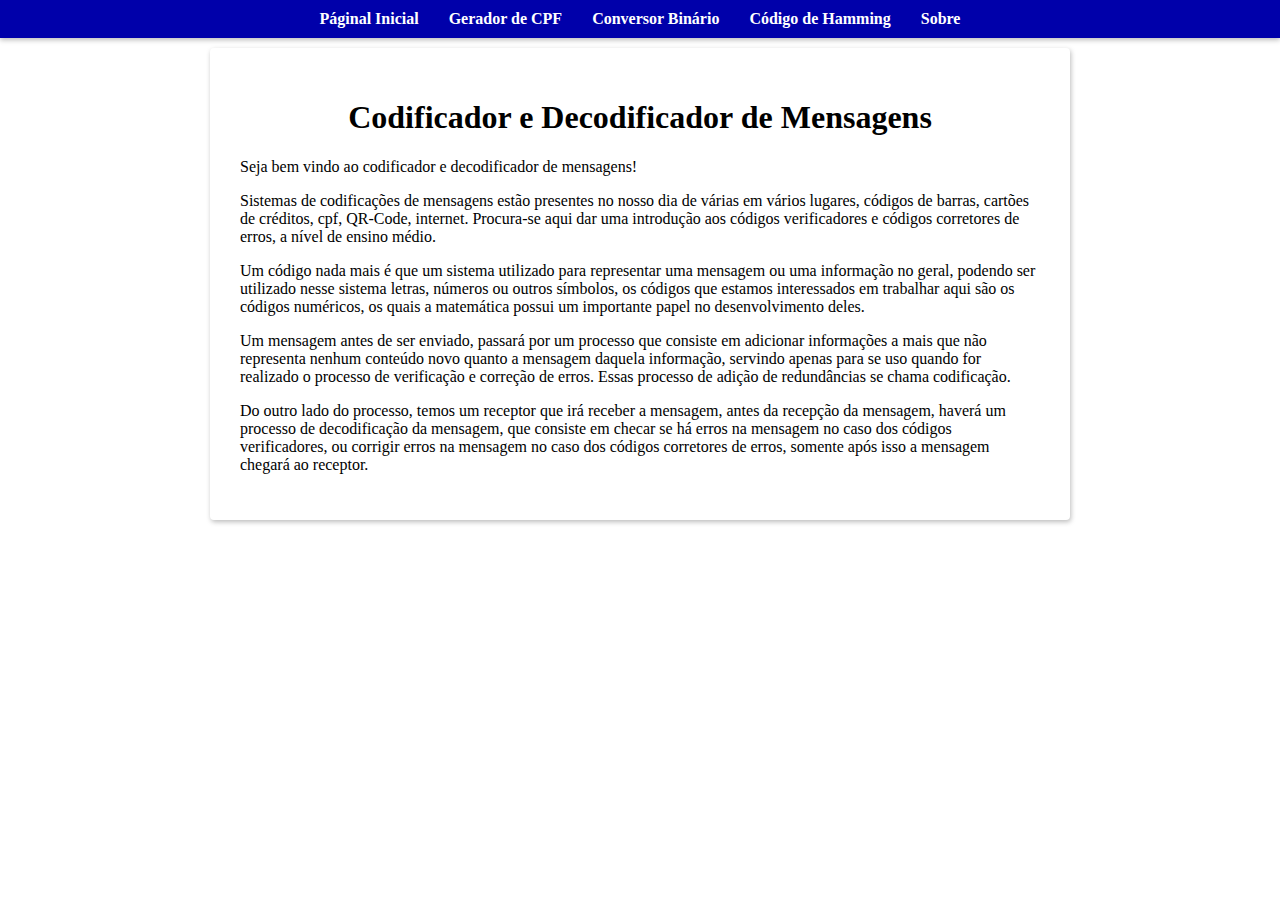
<file: index.html>
<!DOCTYPE html>
<html lang="pt-br">
<head>
    <meta charset="UTF-8">
    <meta http-equiv="X-UA-Compatible" content="IE=edge">
    <meta name="viewport" content="width=device-width, initial-scale=1.0">
    <link rel="stylesheet" href="style.css">
    <title>Codificador e Decodificador de Mensagens</title>
</head>
<body>
    <nav>
        <ul>
            <li><a href="index.html">Páginal Inicial</a>
            <li><a href="cpf.html">Gerador de CPF</a>
            <li><a href="binary.html">Conversor Binário</a>
            <li><a href="hamming.html">Código de Hamming</a>
            <li><a href="about.html">Sobre</a>
        </ul>
    </nav>
    <main>
        <h1>Codificador e Decodificador de Mensagens</h1>
        <p>Seja bem vindo ao codificador e decodificador de mensagens!</p>
        <p>Sistemas de codificações de mensagens estão presentes no nosso dia de várias em vários lugares, códigos de barras, cartões de créditos, cpf, QR-Code, internet. Procura-se aqui dar uma introdução aos códigos verificadores e códigos corretores de erros, a nível de ensino médio.</p>
        <p>Um código nada mais é que um sistema utilizado para representar uma mensagem ou uma informação no geral, podendo ser utilizado nesse sistema letras, números ou outros símbolos, os códigos que estamos interessados em trabalhar aqui são os códigos numéricos, os quais a matemática possui um importante papel no desenvolvimento deles.</p>
        <p>Um mensagem antes de ser enviado, passará por um processo que consiste em adicionar informações a mais que não representa nenhum conteúdo novo quanto a mensagem daquela informação, servindo apenas para se uso quando for realizado o processo de verificação e correção de erros. Essas processo de adição de redundâncias se chama codificação.</p>
        <p>Do outro lado do processo, temos um receptor que irá receber a mensagem, antes da recepção da mensagem, haverá um processo de decodificação da mensagem, que consiste em checar se há erros na mensagem no caso dos códigos verificadores, ou corrigir erros na mensagem no caso dos códigos corretores de erros, somente após isso a mensagem chegará ao receptor.</p>
        
    </main>
</body>
</html>
</file>
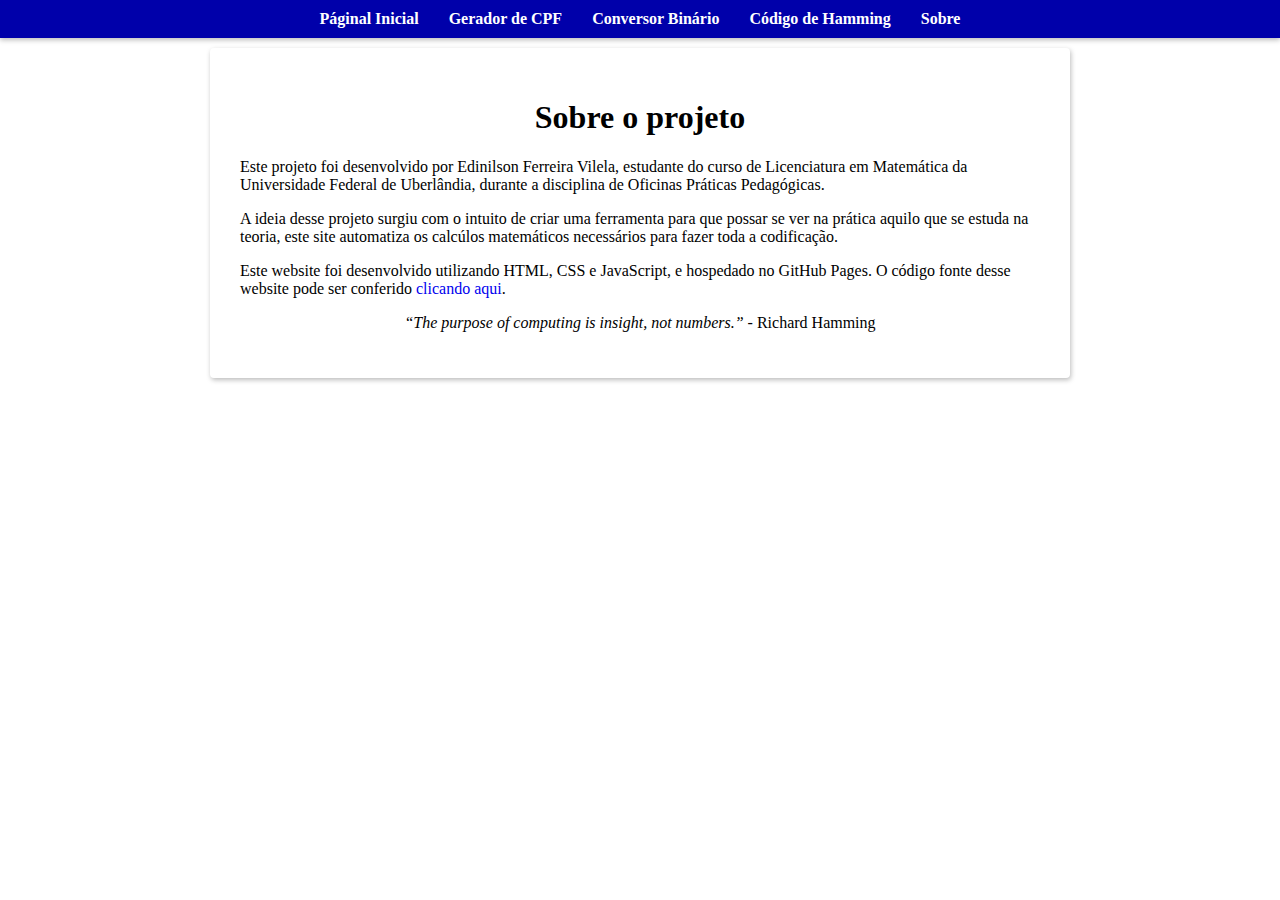
<file: about.html>
<!DOCTYPE html>
<html lang="pt-br">
<head>
    <meta charset="UTF-8">
    <meta http-equiv="X-UA-Compatible" content="IE=edge">
    <meta name="viewport" content="width=device-width, initial-scale=1.0">
    <link rel="stylesheet" href="style.css">
    <title>Sobre</title>
</head>
<body>
    <nav>
        <ul>
            <li><a href="index.html">Páginal Inicial</a>
            <li><a href="cpf.html">Gerador de CPF</a>
            <li><a href="binary.html">Conversor Binário</a>
            <li><a href="hamming.html">Código de Hamming</a>
            <li><a href="about.html">Sobre</a>
        </ul>
    </nav>
    <main>
        <h1>Sobre o projeto</h1>
        <p>Este projeto foi desenvolvido por Edinilson Ferreira Vilela, estudante do curso de Licenciatura em Matemática da Universidade Federal de Uberlândia, durante a disciplina de Oficinas Práticas Pedagógicas.</p>
        <p>A ideia desse projeto surgiu com o intuito de criar uma ferramenta para que possar se ver na prática aquilo que se estuda na teoria, este site automatiza os calcúlos matemáticos necessários para fazer toda a codificação.</p>
        <p>Este website foi desenvolvido utilizando HTML, CSS e JavaScript, e hospedado no GitHub Pages. O código fonte desse website pode ser conferido <a href="https://github.com/EdinilsonElfo/produto-digital">clicando aqui</a>.
        <p class="quote"><q>The purpose of computing is insight, not numbers.</q> - Richard Hamming</p>
    </main>
</body>
</html>
</file>
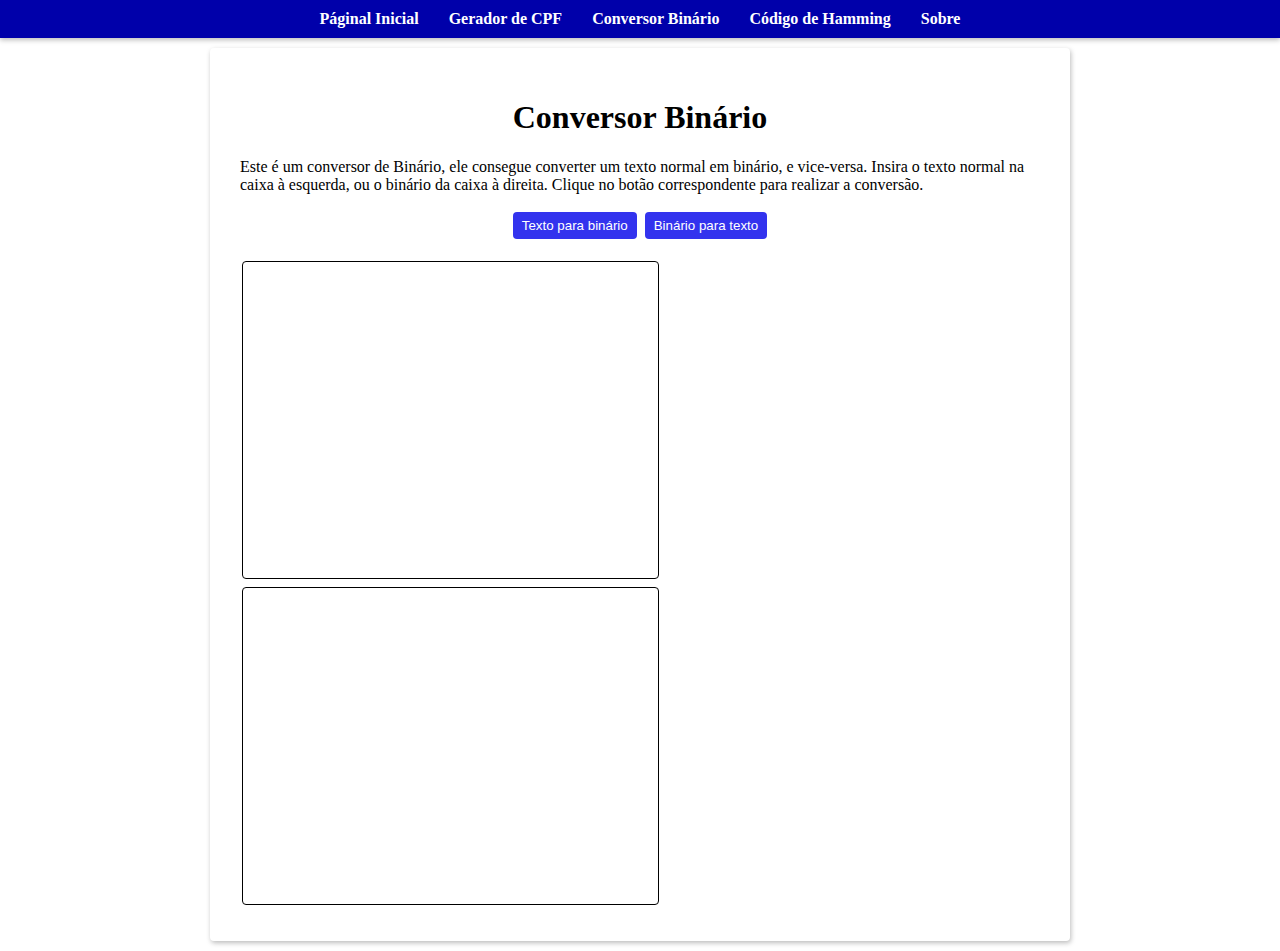
<file: binary.html>
<!DOCTYPE html>
<html lang="pt-br">
<head>
    <meta charset="UTF-8">
    <meta http-equiv="X-UA-Compatible" content="IE=edge">
    <meta name="viewport" content="width=device-width, initial-scale=1.0">
    <link rel="stylesheet" href="style.css">
    <title>Conversor Binário</title>
</head>
<body>
    <nav>
        <ul>
            <li><a href="index.html">Páginal Inicial</a>
            <li><a href="cpf.html">Gerador de CPF</a>
            <li><a href="binary.html">Conversor Binário</a>
            <li><a href="hamming.html">Código de Hamming</a>
            <li><a href="about.html">Sobre</a>
        </ul>
    </nav>
    <main>
        <h1>Conversor Binário</h1>
        <p>Este é um conversor de Binário, ele consegue converter um texto normal em binário, e vice-versa. Insira o texto normal na caixa à esquerda, ou o binário da caixa à direita. Clique no botão correspondente para realizar a conversão.</p>
        <div class="buttons">
            <button onClick="stringBinary()">Texto para binário</button>
            <button onClick="binaryString()">Binário para texto</button>
        </div>
        <br>
        <textarea name="text" id="String" cols="47" rows="20"></textarea>
        <textarea name="text" id="Binary" cols="47" rows="20"></textarea>
    </main>
    <script>
        function stringBinary() {
            let input = document.getElementById("String").value;
            let output = document.getElementById("Binary");

            let string = input.split("");

            output.value = "";
            output.value = string.map(char => {
                const bin = char.charCodeAt(0).toString(2);
                let pad = 0;
                if (bin.length !== 8) pad = 8 - (bin.length % 8);
                return "0".repeat(pad) + bin;
            }).join(" ")
        }

        function binaryString() {
            let input = document.getElementById("Binary").value;
            let output = document.getElementById("String");

            let binary = input.split(" ");

            output.value = binary.map(bits => {
                let power2 = 1;
                let byte = 0;
                for (let i = bits.length - 1; i >= 0; i--) {
                    byte += bits[i] * power2;
                    power2 = 2 * power2;
                }
                return String.fromCharCode(byte);
            }).join("");
        }
    </script>
</body>
</html>
</file>
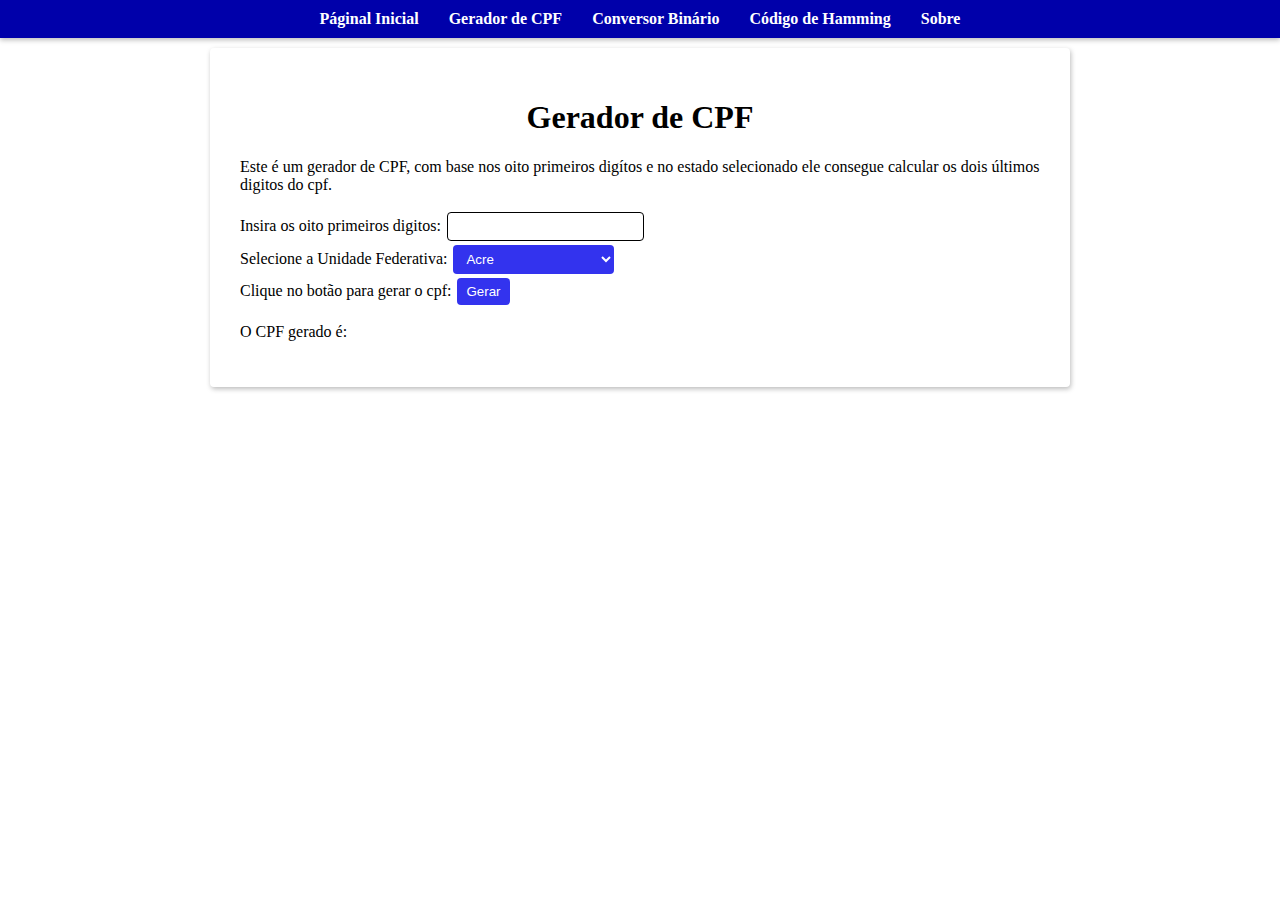
<file: cpf.html>
<!DOCTYPE html>
<html lang="pt-br">
<head>
    <meta charset="UTF-8">
    <meta http-equiv="X-UA-Compatible" content="IE=edge">
    <meta name="viewport" content="width=device-width, initial-scale=1.0">
    <link rel="stylesheet" href="style.css">
    <title>Gerador de CPF</title>
</head>
<body>
    <nav>
        <ul>
            <li><a href="index.html">Páginal Inicial</a>
            <li><a href="cpf.html">Gerador de CPF</a>
            <li><a href="binary.html">Conversor Binário</a>
            <li><a href="hamming.html">Código de Hamming</a>
            <li><a href="about.html">Sobre</a>
        </ul>
    </nav>
    <main>
        <h1>Gerador de CPF</h1>
        <p>Este é um gerador de CPF, com base nos oito primeiros digítos e no estado selecionado ele consegue calcular os dois últimos digitos do cpf.</p>
        Insira os oito primeiros digitos: <input type="text" name="CPF" id="cpf">
        <br>
        Selecione a Unidade Federativa: <select name="Unidade Federativa" id="uf">
            <option value="AC">Acre</option>
            <option value="AL">Alagoas</option>
            <option value="AP">Amapá</option>
            <option value="AM">Amazonas</option>
            <option value="BA">Bahia</option>
            <option value="CE">Ceará</option>
            <option value="DF">Distrito Federal</option>
            <option value="ES">Espírito Santo</option>
            <option value="GO">Goiás</option>
            <option value="MA">Maranhão</option>
            <option value="MT">Mato Grosso</option>
            <option value="MS">Mato Grosso do Sul</option>
            <option value="MG">Minas Gerais</option>
            <option value="PA">Pará</option>
            <option value="PB">Paraíba</option>
            <option value="PR">Paraná</option>
            <option value="PE">Pernambuco</option>
            <option value="PI">Piauí</option>
            <option value="RJ">Rio de Janeiro</option>
            <option value="RN">Rio Grande do Norte</option>
            <option value="RS">Rio Grande do Sul</option>
            <option value="RO">Rondônia</option>
            <option value="RR">Roraima</option>
            <option value="SC">Santa Catarina</option>
            <option value="SP">São Paulo</option>
            <option value="SE">Sergipe</option>
            <option value="TO">Tocantins</option>
        </select>
        <br>
        Clique no botão para gerar o cpf: <button onclick="getCPF()">Gerar</button>
        <br>
        <p>O CPF gerado é: <span id="cpfGenerated"></span></p>
    </main>
    <script>
        const digitUF = {
            RS: 0,
            DF: 1, GO: 1, MT: 1, MS: 1, TO: 1,
            AC: 2, AP: 2, AM: 2, PA: 2, RO: 2, RR: 2,
            CE: 3, MA: 3, PI:3,
            AL: 4, PB: 4, PE:4, RN: 4,
            BA: 5, SE: 5,
            MG: 6,
            ES: 7, RJ: 7,
            SP: 8,
            PR: 9, SC: 9
        };
        
        function getUF() {
            let uf = document.getElementById("uf").value;
            return digitUF[uf];
        }

        function getCPF() {
            let input = document.getElementById("cpf").value;
            let pattern = /[0-9]/g;
            cpf = input.match(pattern);
            cpf = cpf.splice(0,8);
            cpf.push(getUF());
            cpf = cpf.map(digit => parseInt(digit));
            let uf = document.getElementById("uf").value;
            let x1 = 0;
            let x2 = 0;
            for (let i=0; i < 9; i++) {
                x2 += cpf[i] * (9 - (i % 10));
            }
            x2 = x2 % 11;
            cpf.push(x2 % 10);
            for (let i=0; i < 10; i++) {
                x1 += cpf[i] * (9 - ((i+1) % 10));
            }
            x1 = x1 % 11;
            cpf.splice(-1, 0, x1 % 10);
            let output = "";
            output = [
                [cpf[0], cpf[1], cpf[2]].join(""),
                [cpf[3], cpf[4], cpf[5]].join(""),
                [cpf[6], cpf[7], cpf[8]].join(""),
            ].join(".");
            output = [output, [cpf[9], cpf[10]].join("")].join("-");
            document.getElementById("cpfGenerated").innerHTML = output;
        }
    </script>
</body>
</html>
</file>
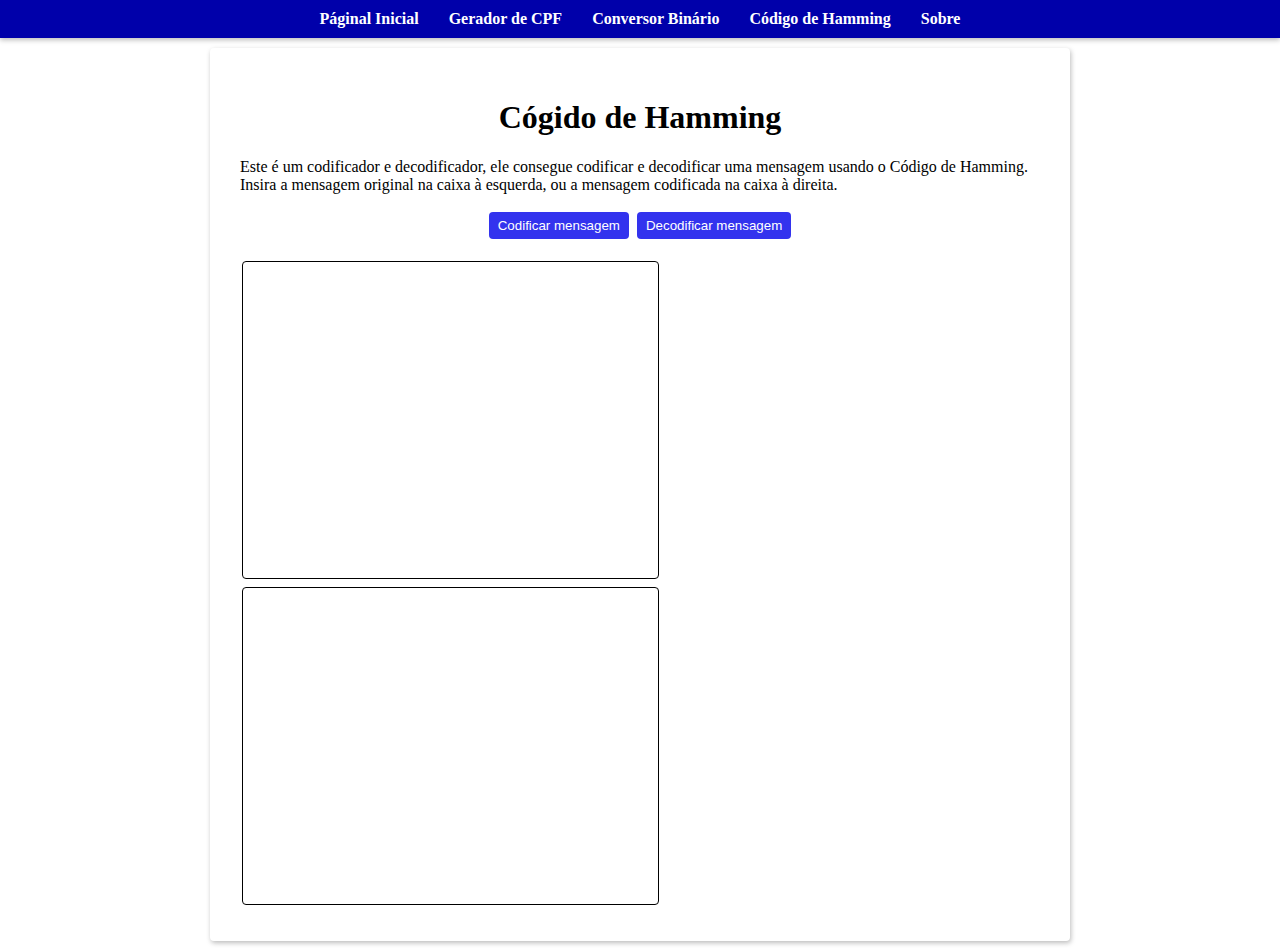
<file: hamming.html>
<!DOCTYPE html>
<html lang="pt-br">
<head>
    <meta charset="UTF-8">
    <meta http-equiv="X-UA-Compatible" content="IE=edge">
    <meta name="viewport" content="width=device-width, initial-scale=1.0">
    <link rel="stylesheet" href="style.css">
    <title>Código de Hamming</title>
</head>
<body>
    <nav>
        <ul>
            <li><a href="index.html">Páginal Inicial</a>
            <li><a href="cpf.html">Gerador de CPF</a>
            <li><a href="binary.html">Conversor Binário</a>
            <li><a href="hamming.html">Código de Hamming</a>
            <li><a href="about.html">Sobre</a>
        </ul>
    </nav>
    <main>
        <h1>Cógido de Hamming</h1>
        <p>Este é um codificador e decodificador, ele consegue codificar e decodificar uma mensagem usando o Código de Hamming. Insira a mensagem original na caixa à esquerda, ou a mensagem codificada na caixa à direita.</p>
        <div class="buttons">
            <button onClick="generateCode()">Codificar mensagem</button>
            <button onClick="decode()">Decodificar mensagem</button>
        </div>
        <br>
        <textarea name="text" id="Source" cols="47" rows="20"></textarea>
        <textarea name="text" id="Code" cols="47" rows="20"></textarea>
    </main>
    <script>
        getVector()

        function getVector() {
            let input = document.getElementById("Source").value;
            let output = document.getElementById("Code");
            let sourceByte = input.split(" ");
            let sourceBit = sourceByte.map( byte => byte.split("") );
            let sourceVector = [];
            sourceBit.map( byte => {
                sourceVector.push(byte.slice(0,4).map( bit => parseInt(bit)));
                sourceVector.push(byte.slice(4,8).map( bit => parseInt(bit)));
            });
            return sourceVector;
        }

        getVector

        function codingHamming74(inputVector) {
            let outputVector = [];
            outputVector.push((inputVector[0]) % 2);
            outputVector.push((inputVector[1]) % 2);
            outputVector.push((inputVector[2]) % 2);
            outputVector.push((inputVector[3]) % 2);
            outputVector.push((inputVector[0] + inputVector[1] + inputVector[3]) % 2);
            outputVector.push((inputVector[0] + inputVector[2] + inputVector[3]) % 2);
            outputVector.push((inputVector[1] + inputVector[2] + inputVector[3]) % 2);
            return outputVector;
        }

        function parityCheck(inputVector) {
            let syndromeVector = [];
            syndromeVector.push((inputVector[0] + inputVector[1] + inputVector[3] + inputVector[4]) % 2);
            syndromeVector.push((inputVector[0] + inputVector[2] + inputVector[3] + inputVector[5]) % 2);
            syndromeVector.push((inputVector[1] + inputVector[2] + inputVector[3] + inputVector[6]) % 2);
            return syndromeVector;
        }
        
        function findError(syndromeVector) {
            if (syndromeVector.toString() === [1,1,0].toString()) return 0;
            if (syndromeVector.toString() === [1,0,1].toString()) return 1;
            if (syndromeVector.toString() === [0,1,1].toString()) return 2;
            if (syndromeVector.toString() === [1,1,1].toString()) return 3;
            if (syndromeVector.toString() === [1,0,0].toString()) return 4;
            if (syndromeVector.toString() === [0,1,0].toString()) return 5;
            if (syndromeVector.toString() === [0,0,1].toString()) return 6;
        }

        function correctError(inputVector, syndromeVector) {
            const errorPosition = findError(syndromeVector);
            let correctedVector = [];
            for (let i = 0; i < 7; i++) {
                if (i === errorPosition) correctedVector.push((inputVector[i] + 1) % 2);
                else correctedVector.push(inputVector[i]);
            }
            return correctedVector;
        }

        function generateCode() {
            let sourceBox = document.getElementById("Code");
            let sourceCode = getVector();
            let hammingCode = sourceCode.map(vector => codingHamming74(vector).join("")).join(" ");
            sourceBox.value = hammingCode;
        }

        function decode() {
            let codeBox = document.getElementById("Code").value;
            let sourceBox = document.getElementById("Source");
            let code = codeBox.split(" ");
            code = code.map( word => word.split("").map(bit => parseInt(bit)) );  // Converte strings para números
            let syndrome = code.map( word => parityCheck(word) );
            let correctedVector = [];
            for (let i=0; i < code.length; i++) {
                correctedVector.push(correctError(code[i], syndrome[i]));
            }
            // Decode
            let sourceVector = []
            for (let i=0; i < correctedVector.length; i += 2) {
                sourceVector.push([correctedVector[i].slice(0,4).join(""), correctedVector[i+1].slice(0,4).join("")].join(""));
            }
            sourceBox.value = sourceVector.join(" ");
            console.log(sourceVector.join(" "))
        }
    </script>
</body>
</html>
</file>
<file: style.css>
@charset "UTF-8";

h1 {
    font-size: 2em;
    text-align: center;
}

a {
    text-decoration: none;
}

/** NAV **/
nav {
    background-color: #00a;
    text-align: center;
    position: sticky;
    box-shadow: 0px 2px 5px #0004;
}

nav * {
    display: inline-block;
}

nav ul {
    list-style-type: none;
    margin: 0;
    padding: 0;
}

nav li * {
    font-weight: bold;
    color: white;
    display: block;
    padding: 10px 15px;
}

nav li *:hover {
    background-color: #008;
    transition: 0.2s;
    border-radius: 6px;
}

body {
    margin: auto;
}

main {
    max-width: 800px;
    padding: 30px;
    margin: 10px auto;
    box-shadow: 1px 2px 5px #0004;
    border-radius: 4px;
}

button, select, option {
    background-color: #33e;
    color: white;
    border: none;
    border-radius: 4px;
    padding: 6px 9px;
    margin: 2px;
}

button:hover, select:hover, option:hover {
    background-color: #00c;
    transition: 0.1s;
}

option {
    background-color: #ddf;
    color: #000;
}

input {
    border: 1px solid;
    border-radius: 4px;
    padding: 6px 9px;
    margin: 2px;
}

textarea {
    border: 1px solid;
    border-radius: 1px;
    border-radius: 4px;
    padding: 8px 12px;
    margin: 2px;
    resize: none;
}

.buttons {
    text-align: center;
}

.quote {
    text-align: center;
}

.quote > q {
    font-family: 'Dancing Script', cursive;
    font-style: italic;
}
</file>
